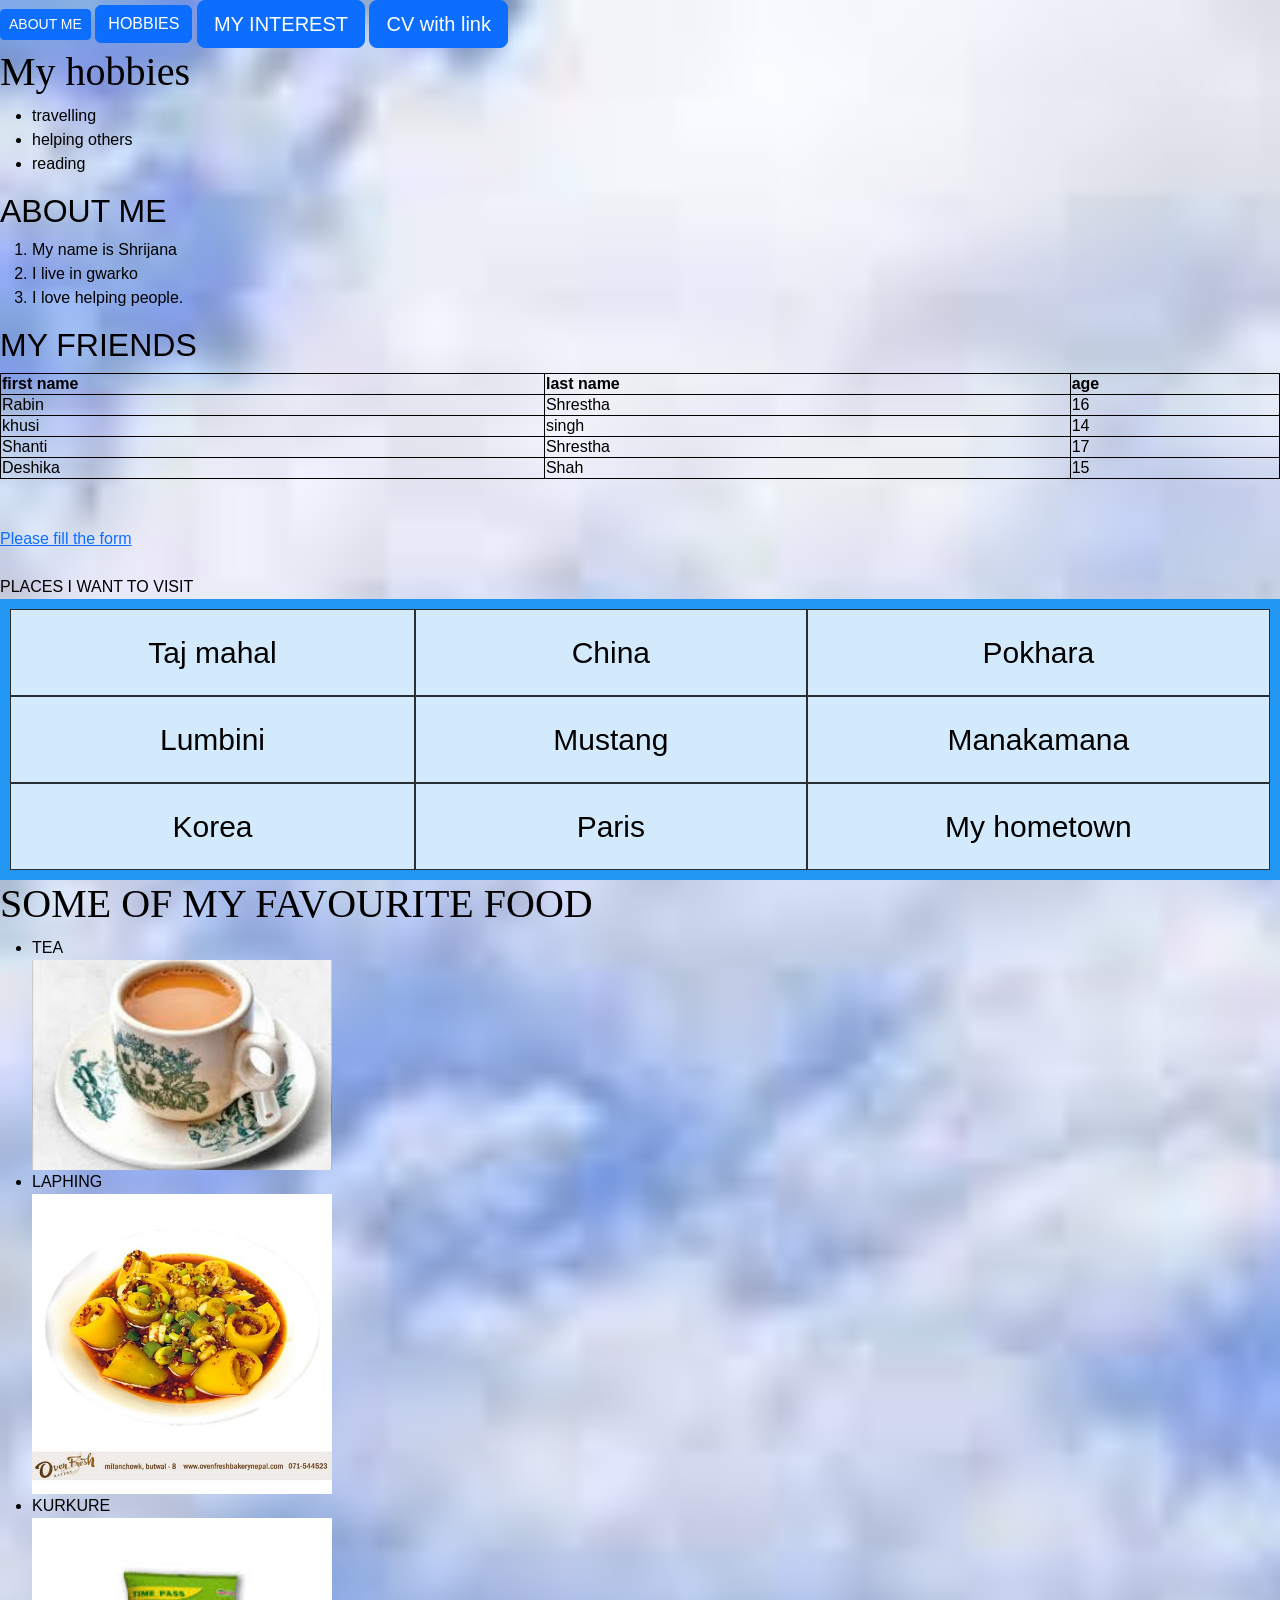
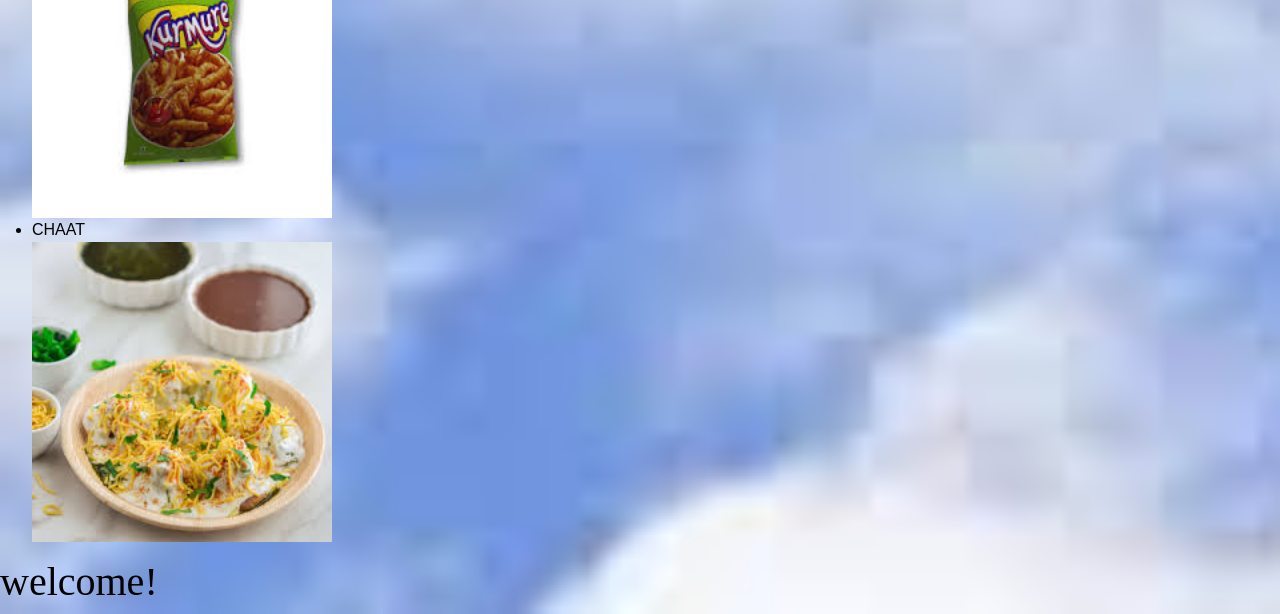
<file: index.html>
<DOCTYPE html>
<html>
<head>
    <title>my first web page</title>
    <link rel="stylesheet" href="grid.css">
    
    <link rel="stylesheet" href="font.css">
    <link href="https://cdn.jsdelivr.net/npm/bootstrap@5.3.0-alpha3/dist/css/bootstrap.min.css" rel="stylesheet"
      integrity="sha384-KK94CHFLLe+nY2dmCWGMq91rCGa5gtU4mk92HdvYe+M/SXH301p5ILy+dN9+nJOZ" crossorigin="anonymous" />

 </head>
 <style>
  table,th,td{
    border:1px solid rgb(0, 0, 0);
  }
 </style>
     <button type="button" class="btn btn-primary btn-sm">ABOUT ME</button>
     <button type="button" class="btn btn-primary btn-md">HOBBIES</button>
     <button type="button" class="btn btn-primary btn-lg">MY INTEREST</button>
     
     <a href="https://example.com" class="btn btn-primary btn-lg">CV with link</a>
    <body style="background-image: url(sky.jfif);background-size: cover;">


      
      
        <h1>My hobbies</h1>
            <ul>
                <li>travelling</li>
                <li>helping others</li>
                <Li>reading</Li>
            
            
            </ul>
            <h2>ABOUT ME</h2>
            <ol>
              <li>My name is Shrijana</li>
               <li>I live in gwarko</li> 
               <li>I love helping people.</li>
            </ol>
            <h2>MY FRIENDS</h2>

<table style="width:100%">
  <tr>
    <th>first name</th>
    <th>last name</th>
    <th>age</th>
  </tr>
  <tr> 
    <td>Rabin</td>
    <td>Shrestha</td>
    <td>16</td>
  </tr>
  <tr>
    <td>khusi</td>
    <td>singh</td>
    <td>14</td>
  </tr>
  <td> Shanti</td>
  <td>Shrestha</td>
  <td>17</td>

</td>
</tr>
<td>Deshika</td>
<td>Shah</td>
<td>15</td>
</td>
</table>
<br><br>
<a href="form.html">Please fill the form</a>
<br><br>
<head>PLACES I WANT TO VISIT</head>
<div class="grid-contain">
  <div class="grid-item" id="item1">Taj mahal</div>
  <div class="grid-item"id="item2">China</div>
  <div class="grid-item"id="item3">Pokhara</div>
  <div class="grid-item"id="item4">Lumbini</div>
  <div class="grid-item"id="item5">Mustang</div>
  <div class="grid-item"id="item6">Manakamana</div>
  <div class="grid-item"id="item7">Korea</div>
  <div class="grid-item"id="item8">Paris</div>
  <div class="grid-item"id="item9">My hometown</div>
</div>
<head>
  <title>Flexbox Example</title>
  <link rel="stylesheet" href="layout_stylesheet.css" />

    <h1>SOME OF MY FAVOURITE FOOD</h1>
   
<ul>
  <li>TEA</li>
  <img src="TEA.jfif" style="width: 300px;">
  <li>LAPHING</li>
  <img src="laphing.jpg" style="width: 300px;">
  <li>KURKURE</li>
  <img src="kurkure.jfif" style="width: 300px;">
  <li>CHAAT</li>
  <img src="chat.jfif" style="width: 300px;">

</ul>
       
    
      
      
    
  <h1>welcome!</h1>
  















  <script src="https://cdn.jsdelivr.net/npm/bootstrap@5.3.0-alpha3/dist/js/bootstrap.bundle.min.js"
      integrity="sha384-ENjdO4Dr2bkBIFxQpeoTz1HIcje39Wm4jDKdf19U8gI4ddQ3GYNS7NTKfAdVQSZe"
      crossorigin="anonymous"></script>
</body>
</html>
 </head>
</html>
</file>
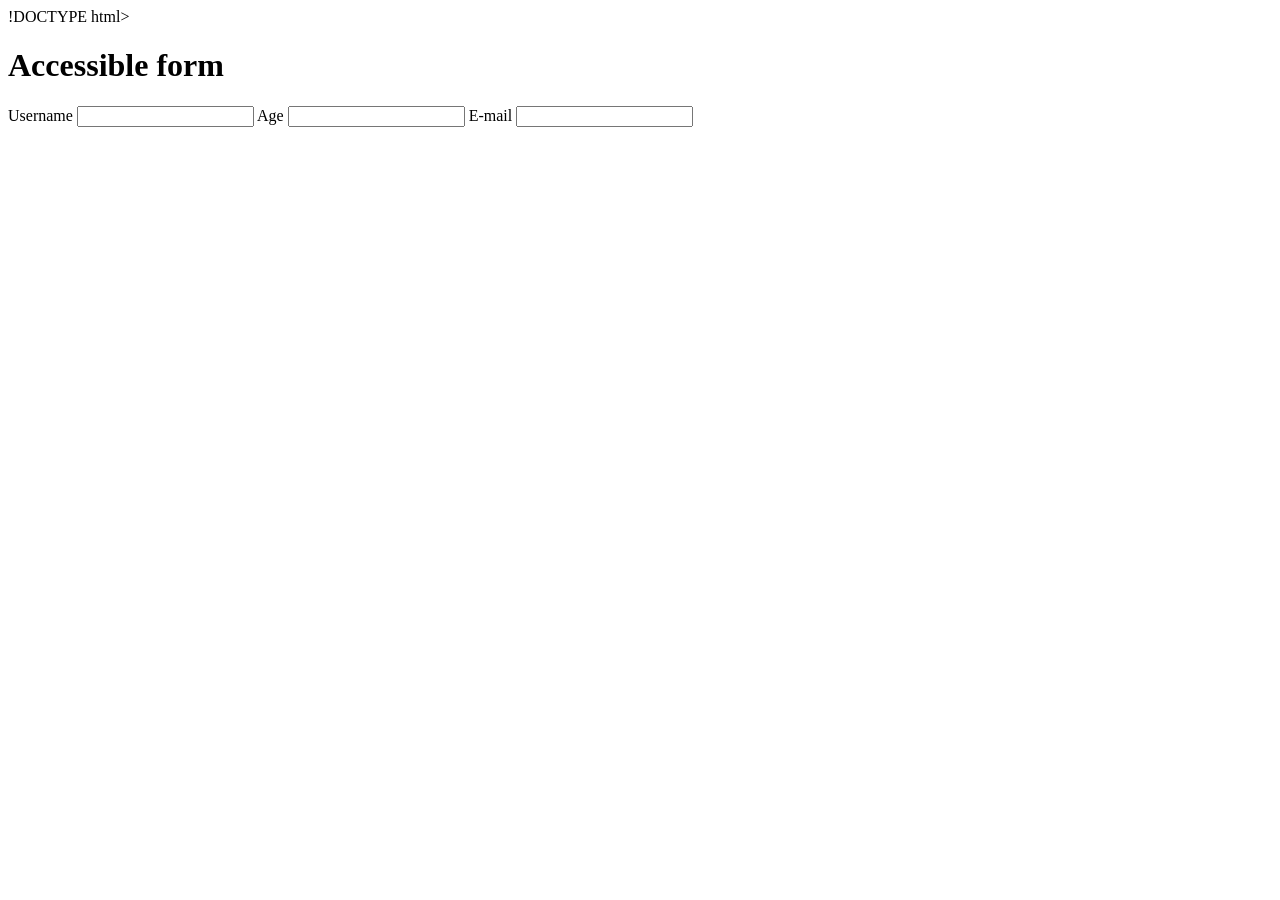
<file: ACCESS FORM.html>
!DOCTYPE html>
<html lang="en">
<head>
    <meta charset="UTF-8">
    <meta name="viewport" content="width=device-width, initial-scale=1.0">
    <title>Document</title>
</head>
<body>
    <h1>Accessible form </h1>
    <form>
        <label for="username">Username</label>
        <input type="text" id="username" aria-label="enter your username"<br>
        <label for="age">Age</label>
        <input type="text" id="age" aria-label="enter your age"<br>
        <label for="email ">E-mail</label>
        <input type="text" id="email" aria-label="enter your email"<br>
  
    </form>
</body>
</html>
</file>
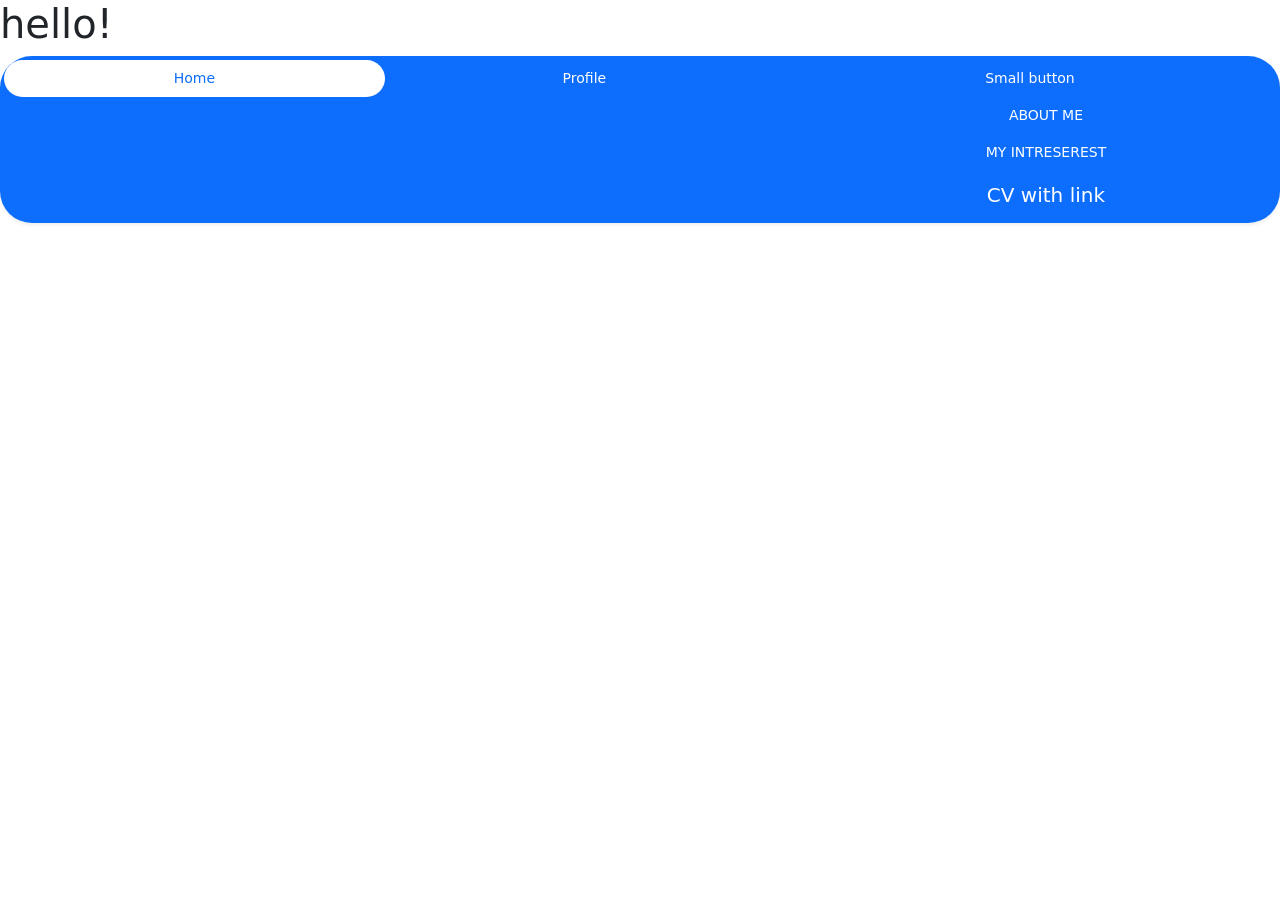
<file: boot.html>
<!DOCTYPE html>
<html lang="en">
<head>
    <h1>hello!</h1>
    <meta charset="UTF-8">
    <meta name="viewport" content="width=device-width, initial-scale=1.0">
    <title>Document</title>
    <link href="https://cdn.jsdelivr.net/npm/bootstrap@5.3.0-alpha3/dist/css/bootstrap.min.css" rel="stylesheet"
        integrity="sha384-KK94CHFLLe+nY2dmCWGMq91rCGa5gtU4mk92HdvYe+M/SXH301p5ILy+dN9+nJOZ" crossorigin="anonymous" />

</head>
<body>
    
    <ul
  class="nav nav-pills nav-fill gap-2 p-1 small bg-primary rounded-5 shadow-sm"
  id="pillNav2"
  role="tablist"
  style="
      --bs-nav-link-color: var(--bs-white);
      --bs-nav-pills-link-active-color: var(--bs-primary);
      --bs-nav-pills-link-active-bg: var(--bs-white);
    "
>
  <li class="nav-item" role="presentation">
    <button
      class="nav-link active rounded-5"
      id="home-tab2"
      data-bs-toggle="tab"
      type="button"
      role="tab"
      aria-selected="true"
    >
      Home
    </button>
  </li>
  <li class="nav-item" role="presentation">
    <button
      class="nav-link rounded-5"
      id="profile-tab2"
      data-bs-toggle="tab"
      type="button"
      role="tab"
      aria-selected="false"
    >
      Profile
    </button>
  </li>
  <li class="nav-item" role="presentation">
    <button
      class="nav-link rounded-5"
      id="profile-tab2"
      data-bs-toggle="tab"
      type="button"
      role="tab"
      aria-selected="false"
    >
      Small button
    </button>
  <ul>
    <button type="button" class="nav-link rounded-5"   data-bs-toggle="tab">ABOUT ME</button>
    <button type="button" class="nav-link rounded-5"   data-bs-toggle="tab">MY INTRESEREST</button>
    
    <a href="cv1.html" class="btn btn-primary btn-lg">CV with link</a>

  </ul>











    <script src="https://cdn.jsdelivr.net/npm/bootstrap@5.3.0-alpha3/dist/js/bootstrap.bundle.min.js"
        integrity="sha384-ENjdO4Dr2bkBIFxQpeoTz1HIcje39Wm4jDKdf19U8gI4ddQ3GYNS7NTKfAdVQSZe"
        crossorigin="anonymous"></script>
        
</body>
</html>
</file>
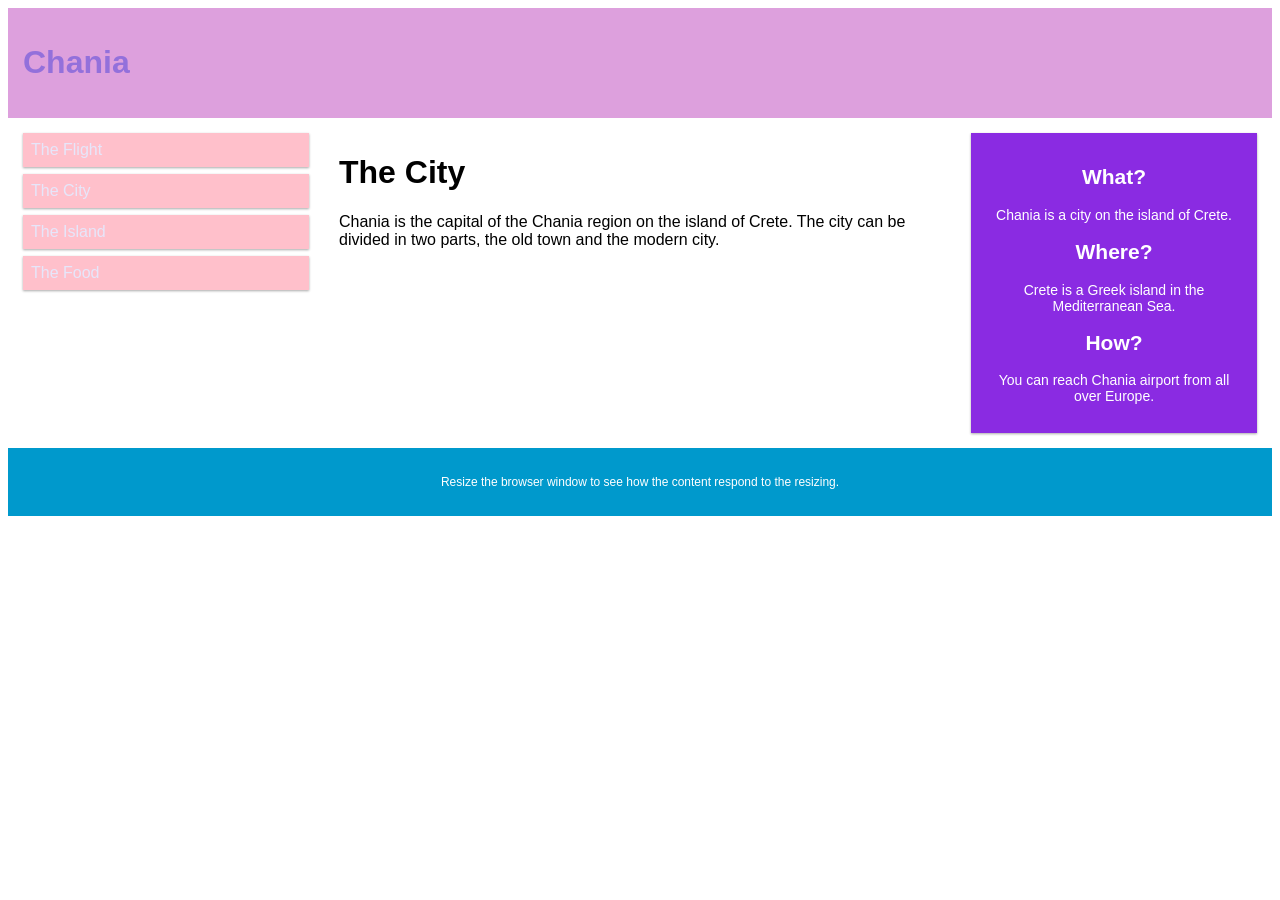
<file: css bg.html>
<!DOCTYPE html>
<html>
<head>
<meta name="viewport" content="width=device-width, initial-scale=1.0">
<style>
* {
  box-sizing: border-box;
}

.row::after {
  content: "";
  clear: both;
  display: block;
}

[class*="col-"] {
  float: left;
  padding: 15px;
}

html {
  font-family: "Lucida Sans", sans-serif;
}

.header {
  background-color: plum;
  color: mediumpurple;
  padding: 15px;
}

.menu ul {
  list-style-type: none;
  margin: 0;
  padding: 0;
}

.menu li {
  padding: 8px;
  margin-bottom: 7px;
  background-color: pink;
  color: lavender;
  box-shadow: 0 1px 3px rgba(0,0,0,0.12), 0 1px 2px rgba(0,0,0,0.24);
}

.menu li:hover {
  background-color: skyblue;
}

.aside {
  background-color: blueviolet;
  padding: 15px;
  color: white;
  text-align: center;
  font-size: 14px;
  box-shadow: 0 1px 3px rgba(0,0,0,0.12), 0 1px 2px rgba(0,0,0,0.24);
}

.footer {
  background-color: #0099cc;
  color: #ffffff;
  text-align: center;
  font-size: 12px;
  padding: 15px;
}

/* For desktop: */
.col-1 {width: 8.33%;}
.col-2 {width: 16.66%;}
.col-3 {width: 25%;}
.col-4 {width: 33.33%;}
.col-5 {width: 41.66%;}
.col-6 {width: 50%;}
.col-7 {width: 58.33%;}
.col-8 {width: 66.66%;}
.col-9 {width: 75%;}
.col-10 {width: 83.33%;}
.col-11 {width: 91.66%;}
.col-12 {width: 100%;}


</style>
</head>
<body>

<div class="header">
  <h1>Chania</h1>
</div>

<div class="row">
  <div class="col-3 menu">
    <ul>
    <li>The Flight</li>
    <li>The City</li>
    <li>The Island</li>
    <li>The Food</li>
    </ul>
  </div>

  <div class="col-6">
    <h1>The City</h1>
    <p>Chania is the capital of the Chania region on the island of Crete. The city can be divided in two parts, the old town and the modern city.</p>
  </div>

  <div class="col-3 right">
    <div class="aside">
      <h2>What?</h2>
      <p>Chania is a city on the island of Crete.</p>
      <h2>Where?</h2>
      <p>Crete is a Greek island in the Mediterranean Sea.</p>
      <h2>How?</h2>
      <p>You can reach Chania airport from all over Europe.</p>
    </div>
  </div>
</div>

<div class="footer">
  <p>Resize the browser window to see how the content respond to the resizing.</p>
</div>

</body>
</html>
</file>
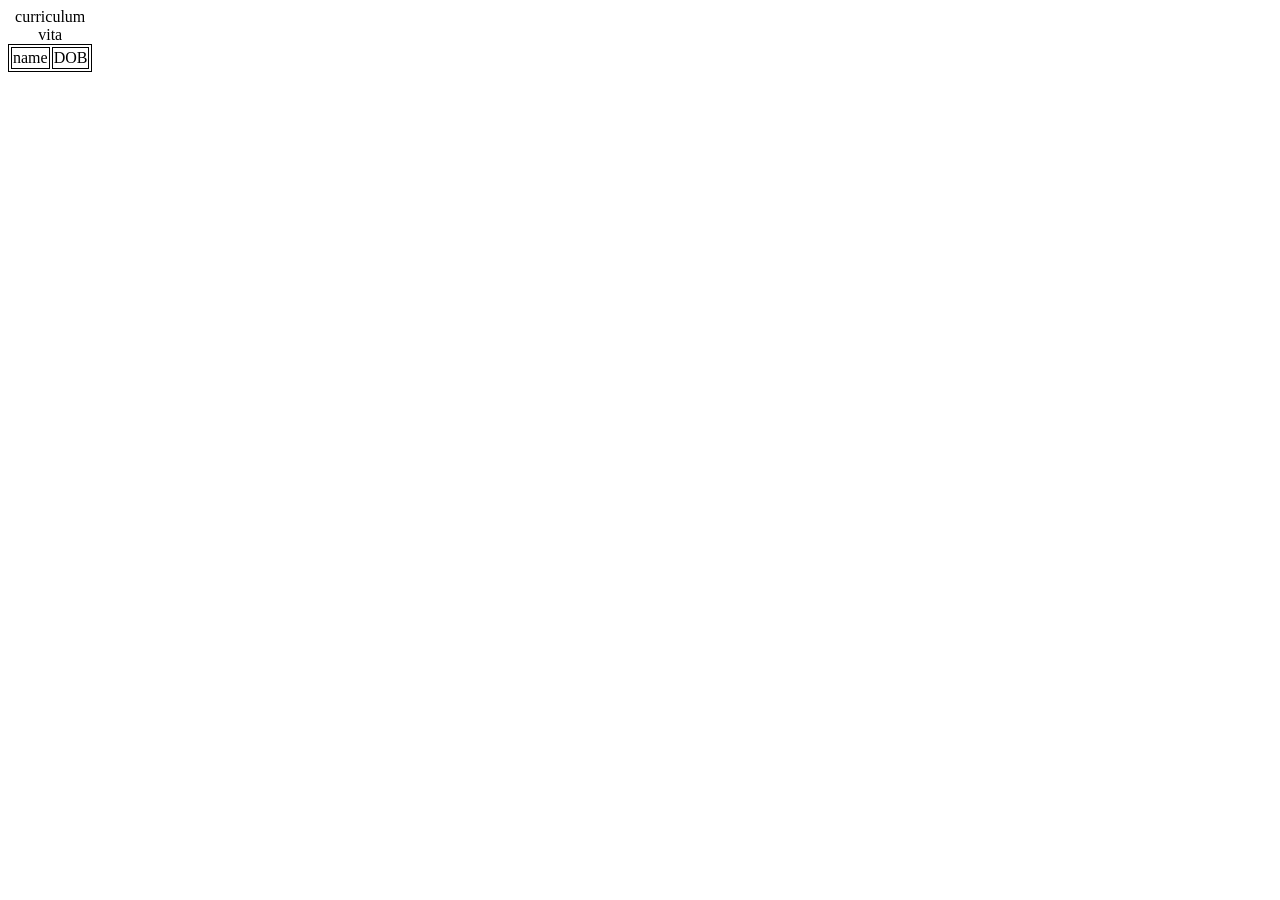
<file: CV.html>
<!DOCTYPE html>
<html lang="en">
<head>
    <meta charset="UTF-8">
    <meta name="viewport" content="width=device-width, initial-scale=1.0">
    <title>CV</title>
</head>
<style>
      table,tr,td{
    border:1px solid rgb(0, 0, 0);
  }
</style>
<body>
    <table>
        <caption>curriculum vita</caption>
        <td>name</td>
        <td>DOB</td>

    </table>
    
</body>
</html>
</file>
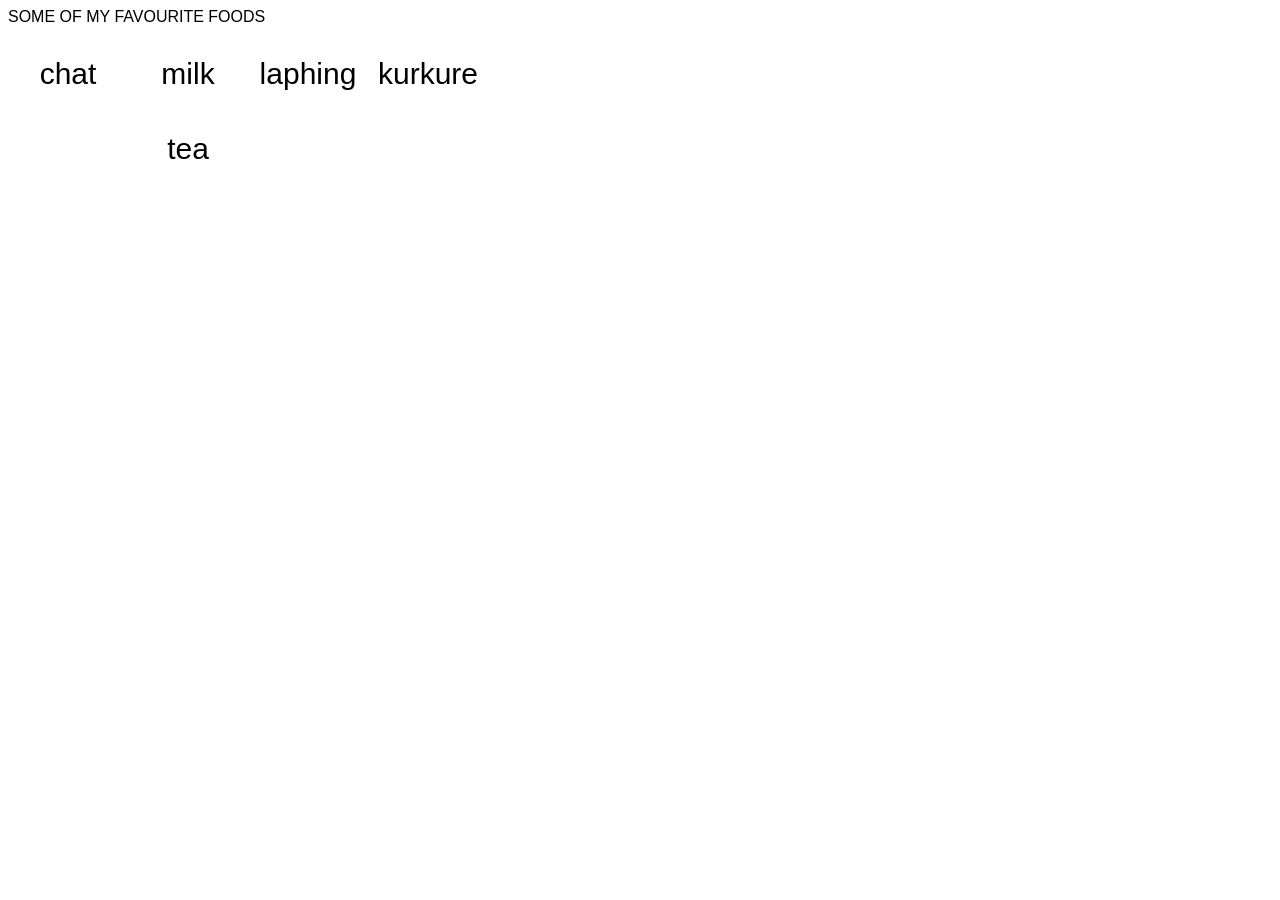
<file: flexbox.html>
<!DOCTYPE html>
<html>
	<head>
		<title>Flexbox Example</title>
		<link rel="stylesheet" href="layout_stylesheet.css" />
	</head>
    <body id="Flexbox-demo-id"
    <h1>SOME OF MY FAVOURITE FOODS</h1>
    <div class="flex-container">
        <div class="flex-item">chat</div>
        <div class="flex-item">milk tea</div>
        <div class="flex-item">laphing</div>
        <div class="flex-item">kurkure</div>
    </div>
</body>
</html>
</file>
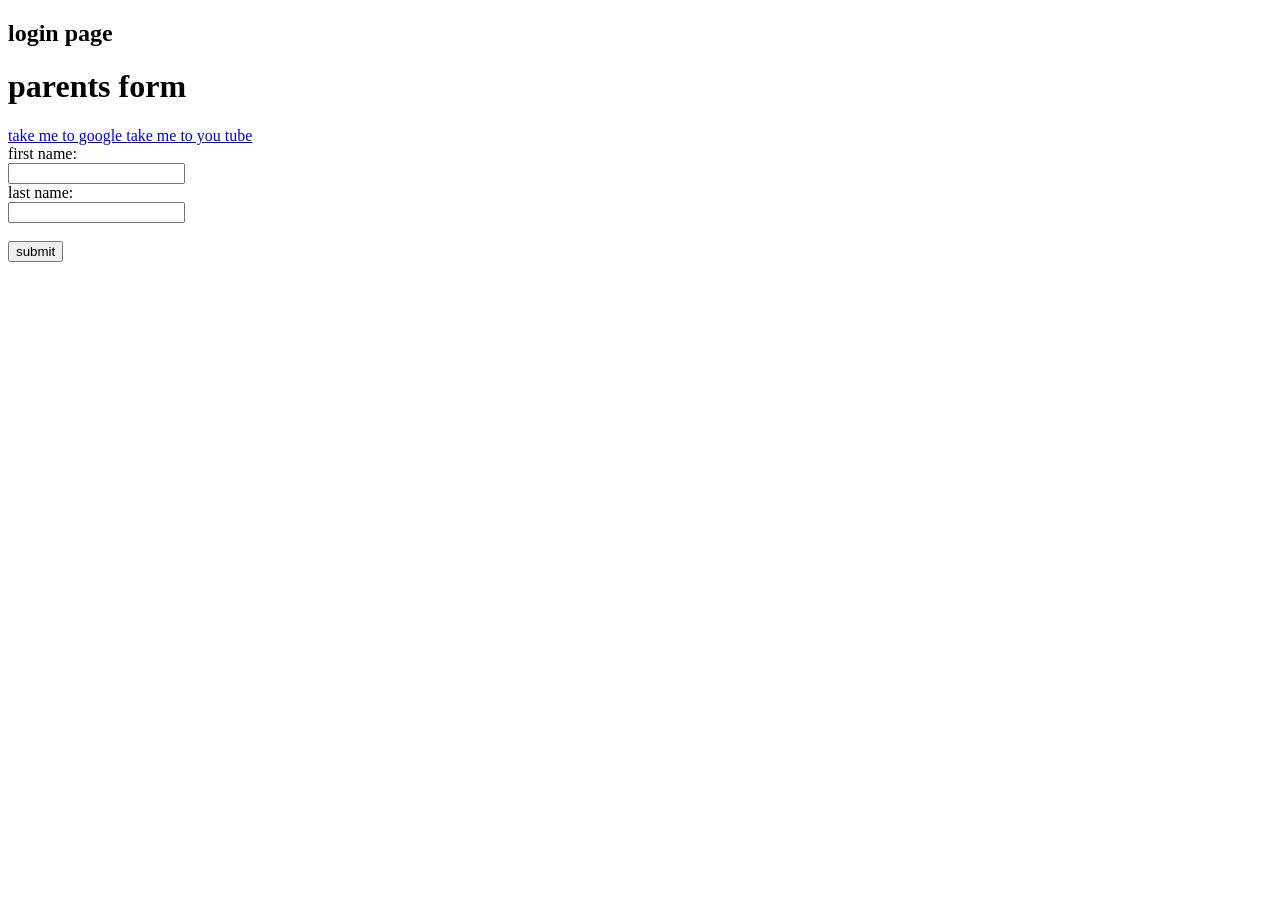
<file: form.html>
<!DOCTYPE html>
<html>
    <head>
        <title>login pages</title>
    </head>
    <body>
    
        </head>
        <body>
            <h2> login page</h2>
            <h1>parents form</h1>
            <a href="https://www.google.com/"> take me to google </a>
            <a href="https://www.youtube.com">take me to you tube</a>
            <form>
                <label for="fname">first name:</label><br>
            
                <input type="text" id="fname" value=""><br>
                <label for="lname">last name:</label><br>
                <input type="text" id="lname" name="lname" value=""><br><br>
                <button  onclick="alert('success')">submit</button>

                
            </form>
            

    </body>
            </body>
</file>
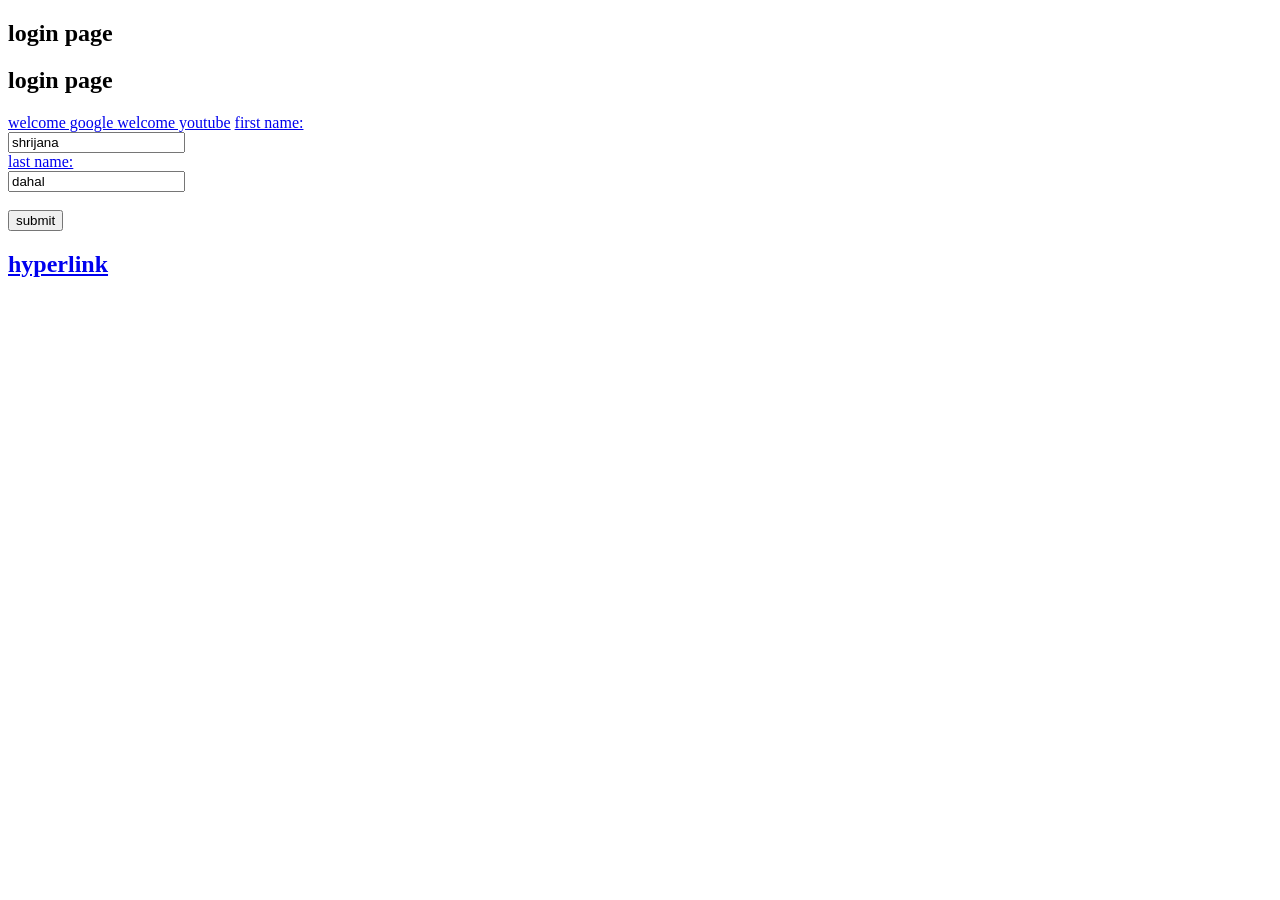
<file: link 2.html>
<!DOCTYPE html>
<html>
    <head>
        <title>login pages</title>
    </head>
    <body>
        <h2>login page</title>
        </head>
        <body>
            <h2> login page</h2>
            <a href="success.html"> welcome google </a>
            <a href="https://www.youtube.com">welcome youtube</a>
            <a href="../../session-4/README.md"session 4"
            <form>
                <label for="fname">first name:</label><br>
            
                <input type="text" id="fname" value="shrijana"><br>
                <label for="lname">last name:</label><br>
                <input type="text" id="lname" name="lname" value="dahal"><br><br>
                <input type="submit" value="submit">
            </form>
            <h2>hyperlink</example:1></h2>
            </html>
</file>
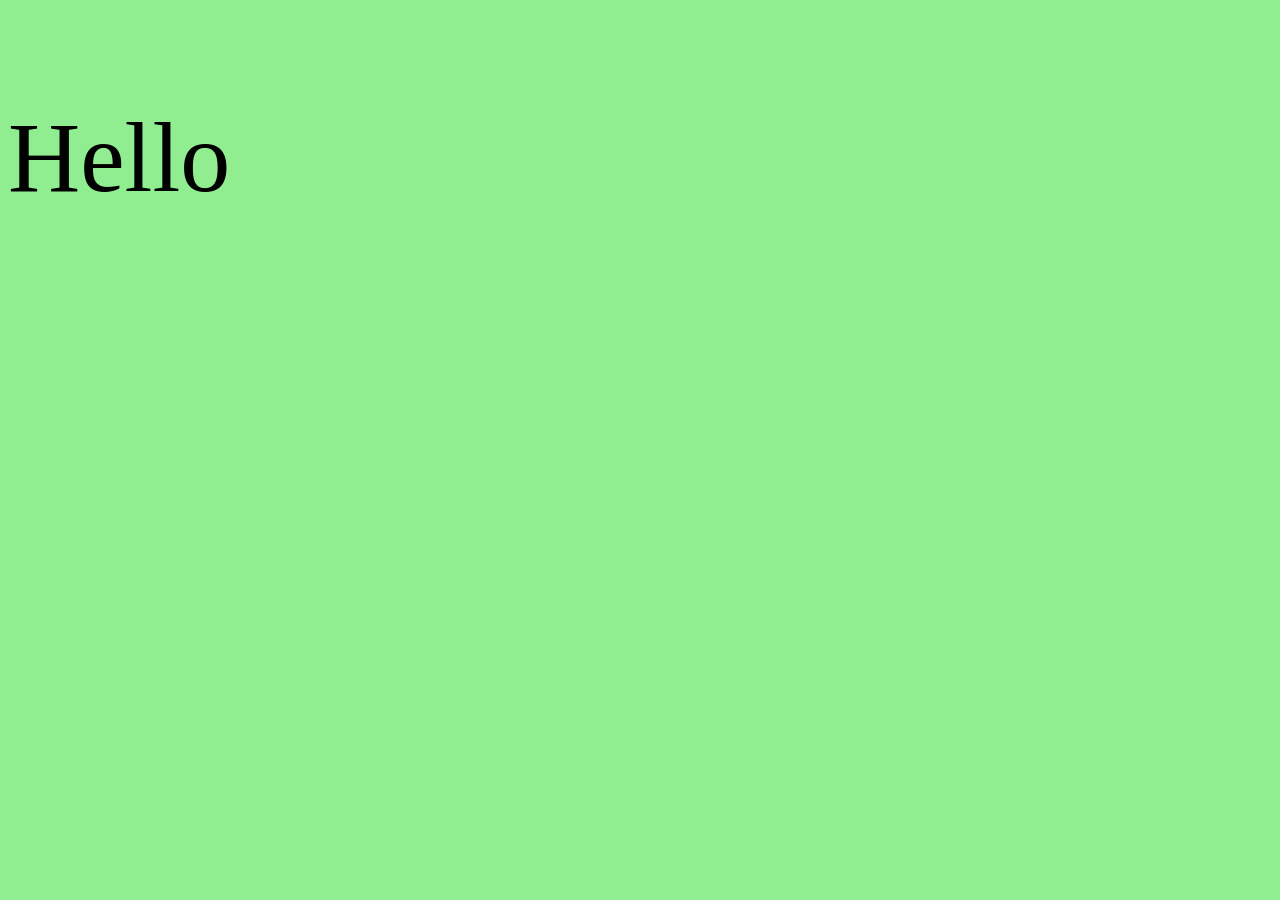
<file: media.html>
<!DOCTYPE html>
<html>
<head>
<meta name="viewport" content="width=device-width, initial-scale=1.0">
<style>
body {
  background-color: lightgreen;
}
p{
    font-size: 100px;
}

@media only screen and (max-width: 1000px) {
  body {
    background-color: lightblue;
  }

  p{
    font-size: 50px;
  }
}
</style>
</head>
<body>

    <p>Hello</p>


</body>
</html>
</file>
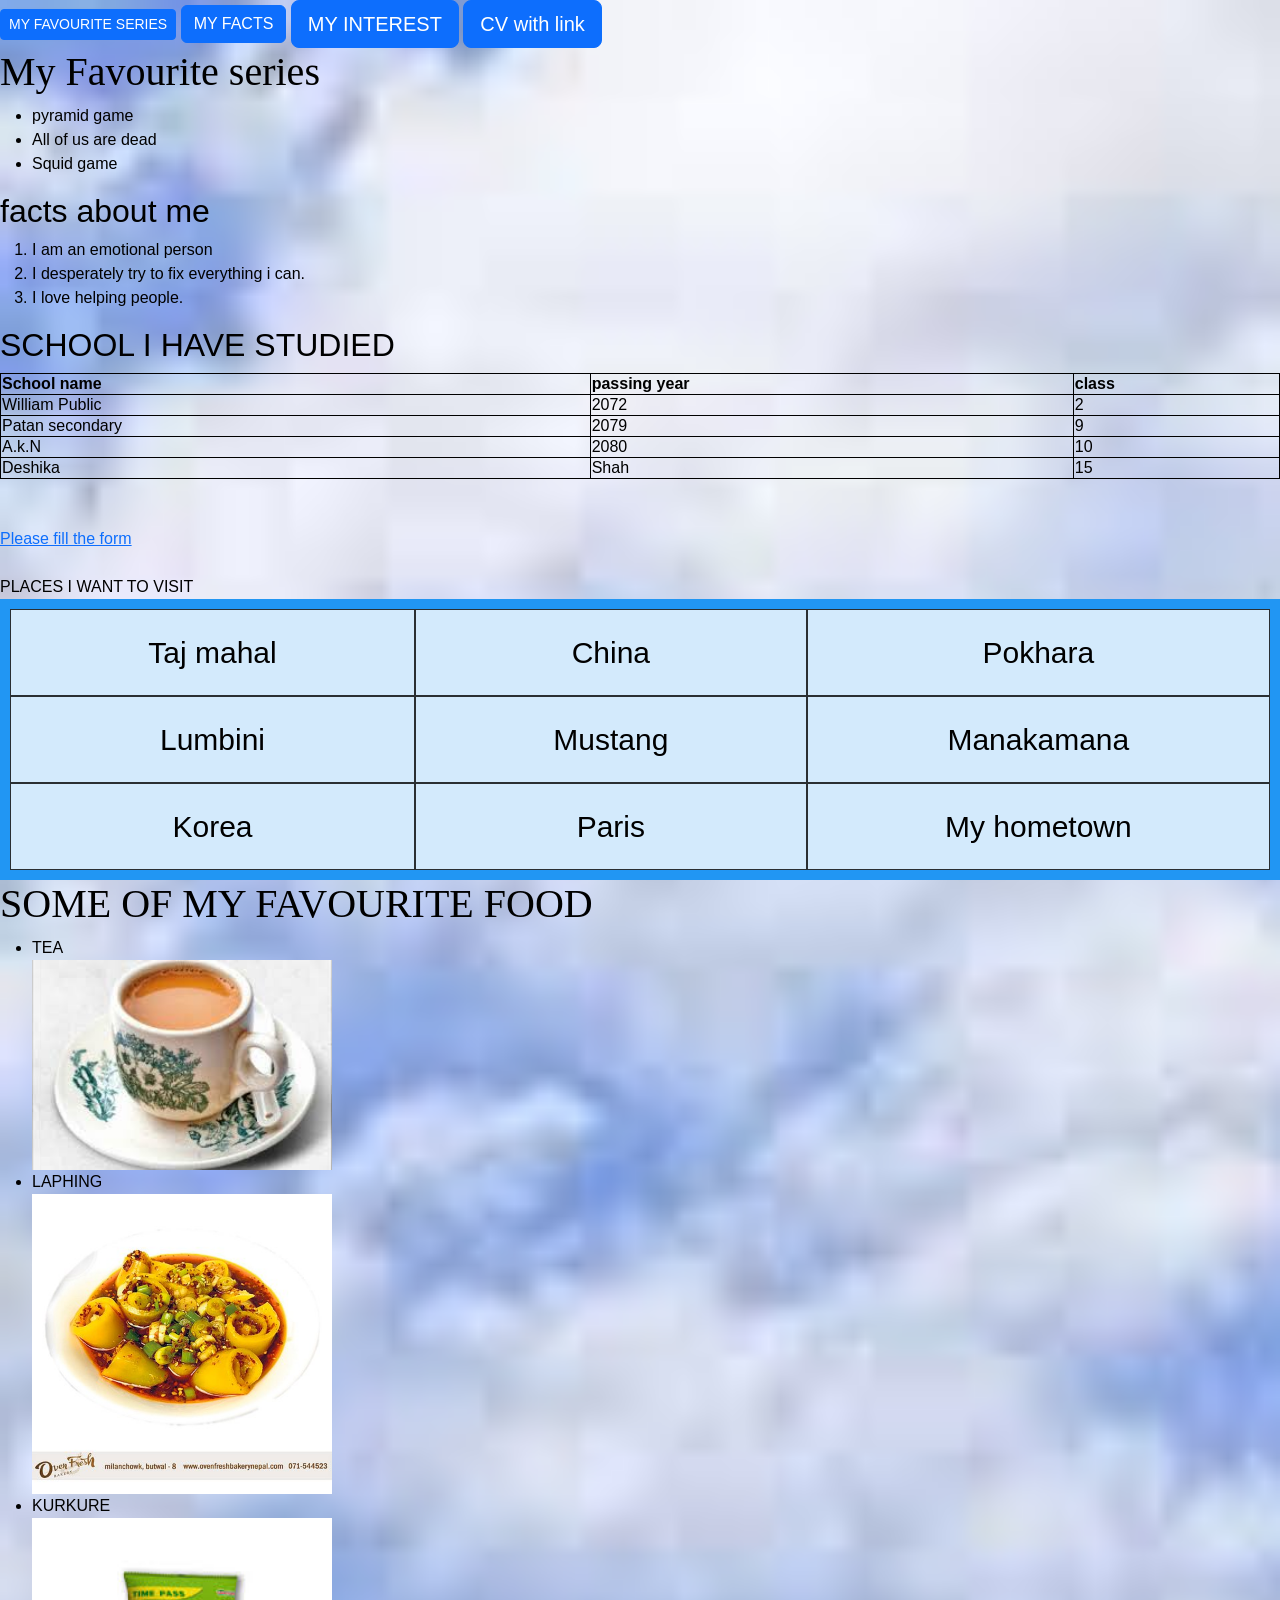
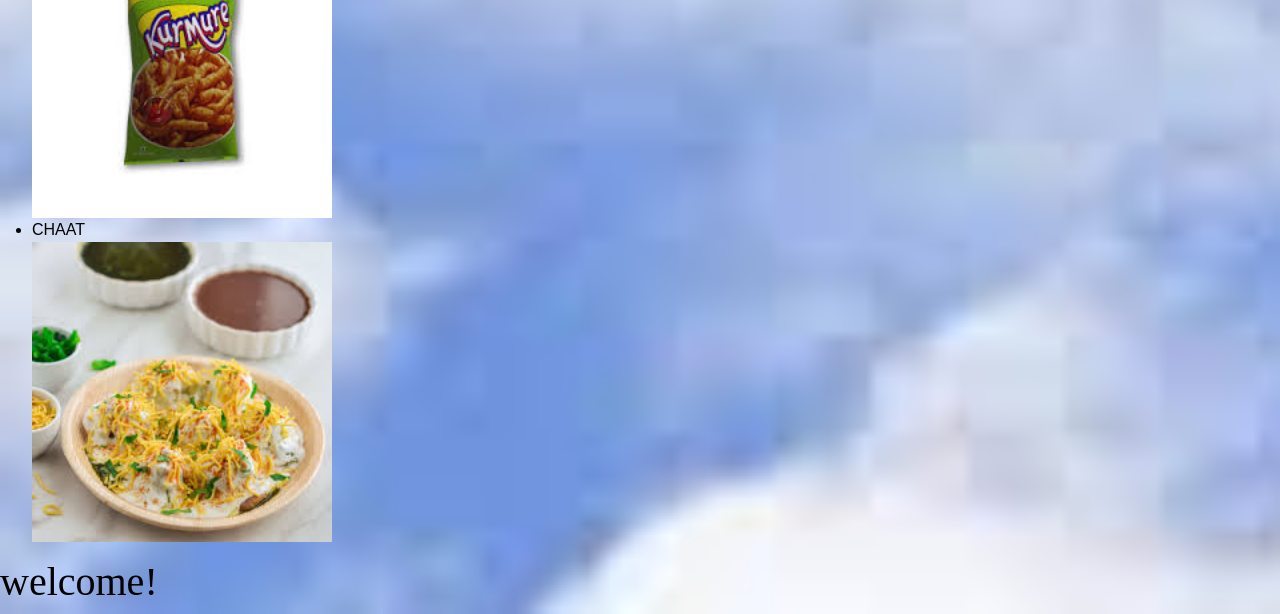
<file: shreejana.html>
<DOCTYPE html>
    <html>
    <head>
        <title>my first web page</title>
        <link rel="stylesheet" href="grid.css">
        
        <link rel="stylesheet" href="font.css">
        <link href="https://cdn.jsdelivr.net/npm/bootstrap@5.3.0-alpha3/dist/css/bootstrap.min.css" rel="stylesheet"
          integrity="sha384-KK94CHFLLe+nY2dmCWGMq91rCGa5gtU4mk92HdvYe+M/SXH301p5ILy+dN9+nJOZ" crossorigin="anonymous" />
    
     </head>
     <style>
      table,th,td{
        border:1px solid rgb(0, 0, 0);
      }
     </style>
         <button type="button" class="btn btn-primary btn-sm">MY FAVOURITE SERIES</button>
         <button type="button" class="btn btn-primary btn-md">MY FACTS</button>
         <button type="button" class="btn btn-primary btn-lg">MY INTEREST</button>
         
         <a href="https://example.com" class="btn btn-primary btn-lg">CV with link</a>
        <body style="background-image: url(sky.jfif);background-size: cover;">
    
    
          
          
            <h1>My Favourite series</h1>
                <ul>
                    <li>pyramid game</li>
                    <li>All of us are dead</li>
                    <Li>Squid game</Li>
                
                
                </ul>
                <h2>facts about me</h2>
                <ol>
                  <li>I am an emotional person</li>
                   <li>I desperately try to fix everything i can.</li> 
                   <li>I love helping people.</li>
                </ol>
                <h2>SCHOOL I HAVE STUDIED</h2>
    
    <table style="width:100%">
      <tr>
        <th>School name</th>
        <th>passing year</th>
        <th>class</th>
      </tr>
      <tr> 
        <td>William Public</td>
        <td>2072</td>
        <td>2</td>
      </tr>
      <tr>
        <td>Patan secondary</td>
        <td>2079</td>
        <td>9</td>
      </tr>
      <td>A.k.N</td>
      <td>2080</td>
      <td>10</td>
    
    </td>
    </tr>
    <td>Deshika</td>
    <td>Shah</td>
    <td>15</td>
    </td>
    </table>
    <br><br>
    <a href="form.html">Please fill the form</a>
    <br><br>
    <head>PLACES I WANT TO VISIT</head>
    <div class="grid-contain">
      <div class="grid-item" id="item1">Taj mahal</div>
      <div class="grid-item"id="item2">China</div>
      <div class="grid-item"id="item3">Pokhara</div>
      <div class="grid-item"id="item4">Lumbini</div>
      <div class="grid-item"id="item5">Mustang</div>
      <div class="grid-item"id="item6">Manakamana</div>
      <div class="grid-item"id="item7">Korea</div>
      <div class="grid-item"id="item8">Paris</div>
      <div class="grid-item"id="item9">My hometown</div>
    </div>
    <head>
      <title>Flexbox Example</title>
      <link rel="stylesheet" href="layout_stylesheet.css" />
    
        <h1>SOME OF MY FAVOURITE FOOD</h1>
       
    <ul>
      <li>TEA</li>
      <img src="TEA.jfif" style="width: 300px;">
      <li>LAPHING</li>
      <img src="laphing.jpg" style="width: 300px;">
      <li>KURKURE</li>
      <img src="kurkure.jfif" style="width: 300px;">
      <li>CHAAT</li>
      <img src="chat.jfif" style="width: 300px;">
    
    </ul>
           
        
          
          
        
      <h1>welcome!</h1>
      
    
    
    
    
    
    
    
    
    
    
    
    
    
    
    
      <script src="https://cdn.jsdelivr.net/npm/bootstrap@5.3.0-alpha3/dist/js/bootstrap.bundle.min.js"
          integrity="sha384-ENjdO4Dr2bkBIFxQpeoTz1HIcje39Wm4jDKdf19U8gI4ddQ3GYNS7NTKfAdVQSZe"
          crossorigin="anonymous"></script>
    </body>
    </html>
     </head>
    </html>
</file>
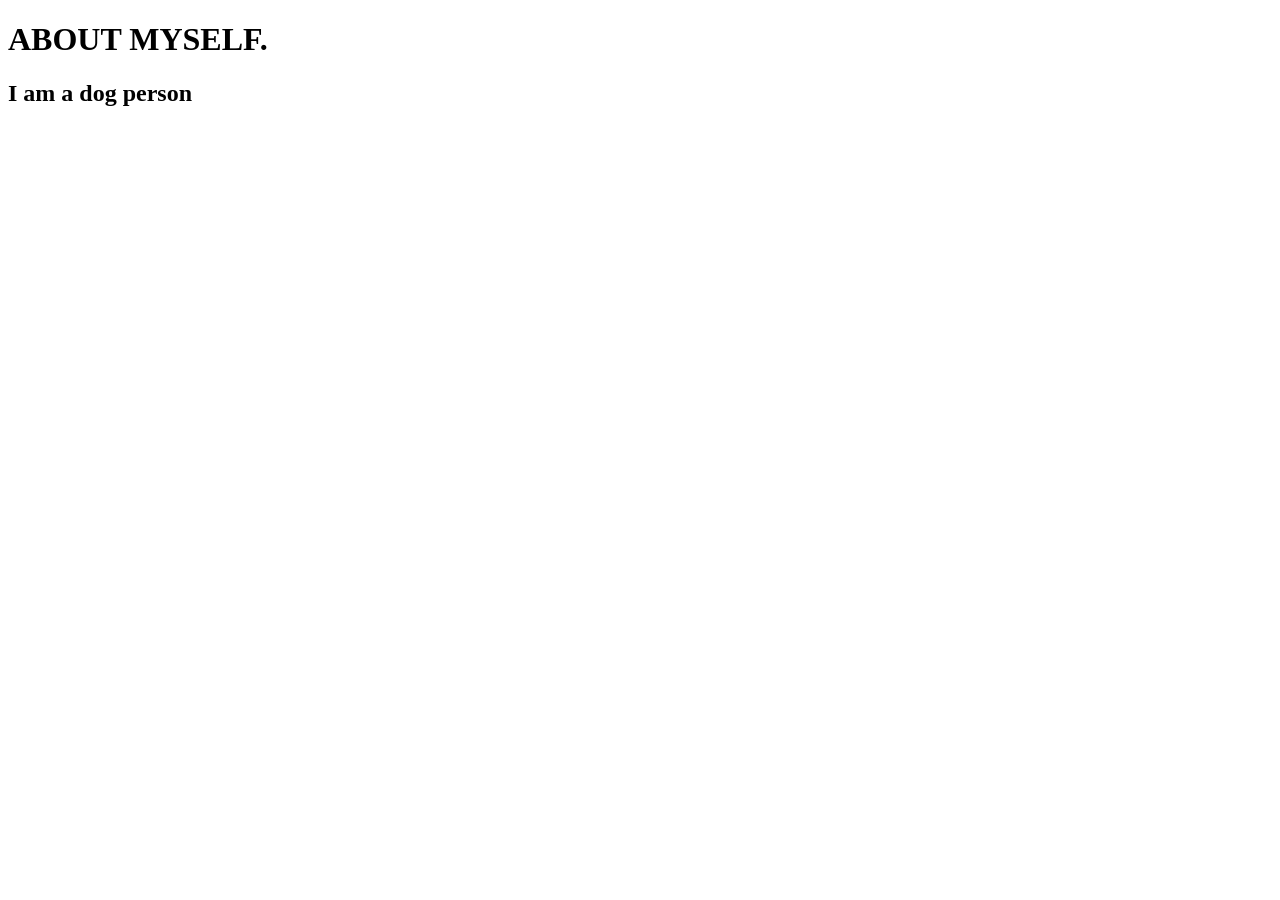
<file: shrijana.html>
<!DOCTYPE html>
<html lang="en">
<head>
    <meta charset="UTF-8">
    <meta name="my first web page" content="width=device-width, initial-scale=1.0">
    <title>about my self</title>
</head> 
<h1>ABOUT MYSELF.</h1>
<h2>I am a dog person</h2>


<body>
   
</body>
</html>
</file>
<file: grid.css>
.grid-contain {
  display: grid;
  grid-template-columns: auto auto auto;
  background-color: #2196F3;
  padding: 10px;
}
.grid-item {
  background-color: rgba(255, 255, 255, 0.8);
  border: 1px solid rgba(0, 0, 0, 0.8);
  padding: 20px;
  font-size: 30px;
  text-align: center;
}
</file>
<file: font.css>
h1{
    font-size: 40px;
    font-family: Georgia, 'Times New Roman', Times, serif;
}
h2{
    font-family: 'Segoe UI', Tahoma, Geneva, Verdana, sans-serif;
}
table,th,td{
    border: 1PX solid;
}
</file>
<file: layout_stylesheet.css>
* {
	font-family: Arial, Helvetica, sans-serif;
}

body {
	
	color: rgb(0, 0, 0);
}

/* Styling Flexbox */
#flexbox-demo-bg {
	background-color: rgb(230, 181, 230);
	color: white;
}

.flex-container {
	display: flex;
	flex-wrap: nowrap;
	
}

.flex-item {
	
	width: 100px;
	margin: 10px;
	text-align: center;
	line-height: 75px;
	font-size: 30px;
}
</file>
